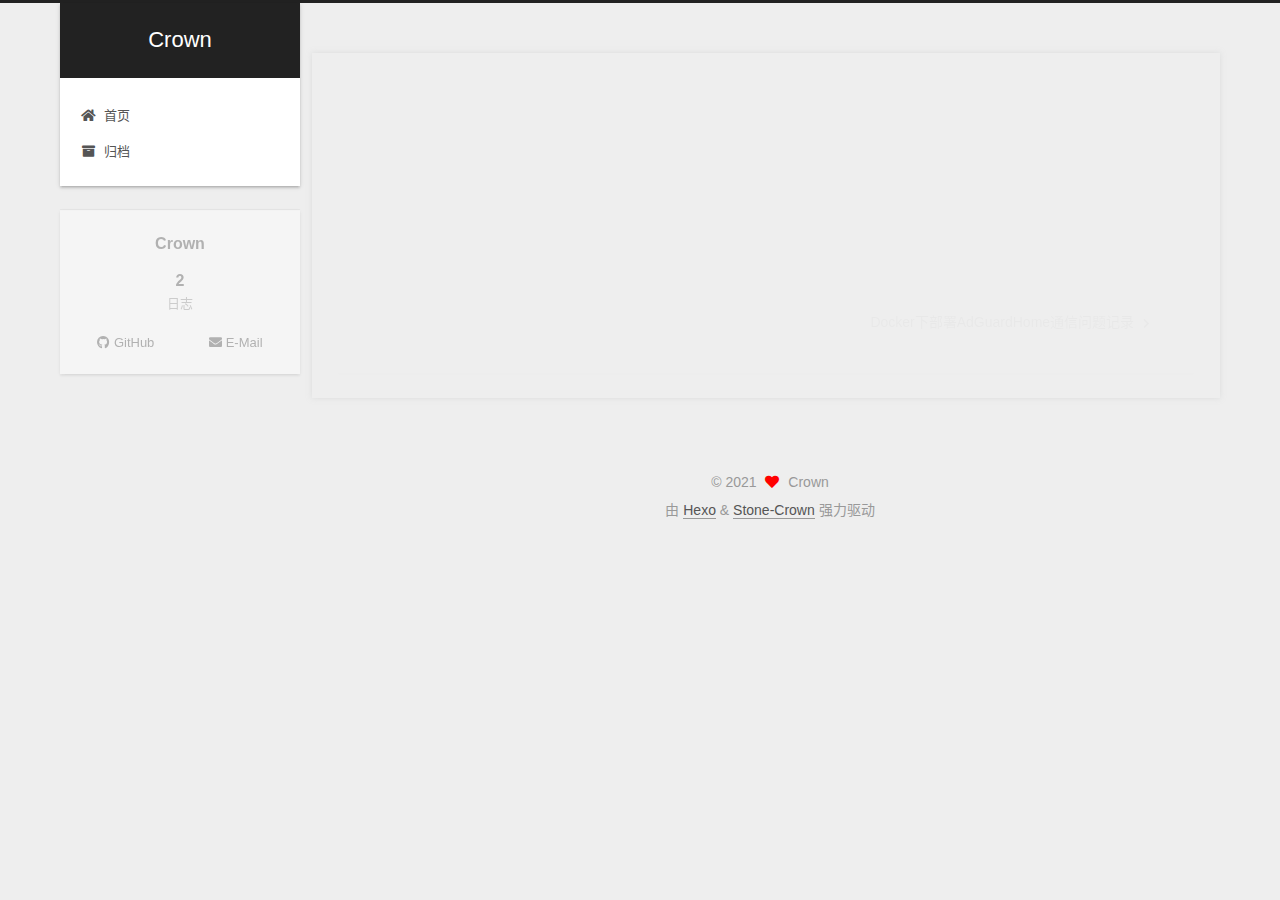
<file: 2021/11/23/hello-world/index.html>
<!DOCTYPE html>
<html lang="zh-CN">
<head>
  <meta charset="UTF-8">
<meta name="viewport" content="width=device-width, initial-scale=1, maximum-scale=2">
<meta name="theme-color" content="#222">
<meta name="generator" content="Hexo 5.4.0">
  <link rel="apple-touch-icon" sizes="180x180" href="/images/apple-touch-icon-next.png">
  <link rel="icon" type="image/png" sizes="32x32" href="/images/favicon-32x32-next.png">
  <link rel="icon" type="image/png" sizes="16x16" href="/images/favicon-16x16-next.png">
  <link rel="mask-icon" href="/images/logo.svg" color="#222">

<link rel="stylesheet" href="/css/main.css">


<link rel="stylesheet" href="/lib/font-awesome/css/all.min.css">

<script id="hexo-configurations">
    var NexT = window.NexT || {};
    var CONFIG = {"hostname":"example.com","root":"/","scheme":"Pisces","version":"7.8.0","exturl":false,"sidebar":{"position":"left","display":"post","padding":18,"offset":12,"onmobile":false},"copycode":{"enable":false,"show_result":false,"style":null},"back2top":{"enable":true,"sidebar":false,"scrollpercent":false},"bookmark":{"enable":false,"color":"#222","save":"auto"},"fancybox":false,"mediumzoom":false,"lazyload":false,"pangu":false,"comments":{"style":"tabs","active":null,"storage":true,"lazyload":false,"nav":null},"algolia":{"hits":{"per_page":10},"labels":{"input_placeholder":"Search for Posts","hits_empty":"We didn't find any results for the search: ${query}","hits_stats":"${hits} results found in ${time} ms"}},"localsearch":{"enable":false,"trigger":"auto","top_n_per_article":1,"unescape":false,"preload":false},"motion":{"enable":true,"async":false,"transition":{"post_block":"fadeIn","post_header":"slideDownIn","post_body":"slideDownIn","coll_header":"slideLeftIn","sidebar":"slideUpIn"}}};
  </script>

  <meta name="description" content="2021年的双11，blog正式启用。用于记录学习生活的点点滴滴！">
<meta property="og:type" content="article">
<meta property="og:title" content="Hello World">
<meta property="og:url" content="http://example.com/2021/11/23/hello-world/index.html">
<meta property="og:site_name" content="Crown">
<meta property="og:description" content="2021年的双11，blog正式启用。用于记录学习生活的点点滴滴！">
<meta property="og:locale" content="zh_CN">
<meta property="article:published_time" content="2021-11-23T10:36:13.111Z">
<meta property="article:modified_time" content="2021-11-23T10:36:13.111Z">
<meta property="article:author" content="Crown">
<meta name="twitter:card" content="summary">

<link rel="canonical" href="http://example.com/2021/11/23/hello-world/">


<script id="page-configurations">
  // https://hexo.io/docs/variables.html
  CONFIG.page = {
    sidebar: "",
    isHome : false,
    isPost : true,
    lang   : 'zh-CN'
  };
</script>

  <title>Hello World | Crown</title>
  






  <noscript>
  <style>
  .use-motion .brand,
  .use-motion .menu-item,
  .sidebar-inner,
  .use-motion .post-block,
  .use-motion .pagination,
  .use-motion .comments,
  .use-motion .post-header,
  .use-motion .post-body,
  .use-motion .collection-header { opacity: initial; }

  .use-motion .site-title,
  .use-motion .site-subtitle {
    opacity: initial;
    top: initial;
  }

  .use-motion .logo-line-before i { left: initial; }
  .use-motion .logo-line-after i { right: initial; }
  </style>
</noscript>

</head>

<body itemscope itemtype="http://schema.org/WebPage">
  <div class="container use-motion">
    <div class="headband"></div>

    <header class="header" itemscope itemtype="http://schema.org/WPHeader">
      <div class="header-inner"><div class="site-brand-container">
  <div class="site-nav-toggle">
    <div class="toggle" aria-label="切换导航栏">
      <span class="toggle-line toggle-line-first"></span>
      <span class="toggle-line toggle-line-middle"></span>
      <span class="toggle-line toggle-line-last"></span>
    </div>
  </div>

  <div class="site-meta">

    <a href="/" class="brand" rel="start">
      <span class="logo-line-before"><i></i></span>
      <h1 class="site-title">Crown</h1>
      <span class="logo-line-after"><i></i></span>
    </a>
  </div>

  <div class="site-nav-right">
    <div class="toggle popup-trigger">
    </div>
  </div>
</div>




<nav class="site-nav">
  <ul id="menu" class="main-menu menu">
        <li class="menu-item menu-item-home">

    <a href="/" rel="section"><i class="fa fa-home fa-fw"></i>首页</a>

  </li>
        <li class="menu-item menu-item-archives">

    <a href="/archives/" rel="section"><i class="fa fa-archive fa-fw"></i>归档</a>

  </li>
  </ul>
</nav>




</div>
    </header>

    
  <div class="back-to-top">
    <i class="fa fa-arrow-up"></i>
    <span>0%</span>
  </div>


    <main class="main">
      <div class="main-inner">
        <div class="content-wrap">
          

          <div class="content post posts-expand">
            

    
  
  
  <article itemscope itemtype="http://schema.org/Article" class="post-block" lang="zh-CN">
    <link itemprop="mainEntityOfPage" href="http://example.com/2021/11/23/hello-world/">

    <span hidden itemprop="author" itemscope itemtype="http://schema.org/Person">
      <meta itemprop="image" content="/images/avatar.gif">
      <meta itemprop="name" content="Crown">
      <meta itemprop="description" content="">
    </span>

    <span hidden itemprop="publisher" itemscope itemtype="http://schema.org/Organization">
      <meta itemprop="name" content="Crown">
    </span>
      <header class="post-header">
        <h1 class="post-title" itemprop="name headline">
          Hello World
        </h1>

        <div class="post-meta">
            <span class="post-meta-item">
              <span class="post-meta-item-icon">
                <i class="far fa-calendar"></i>
              </span>
              <span class="post-meta-item-text">发表于</span>

              <time title="创建时间：2021-11-23 18:36:13" itemprop="dateCreated datePublished" datetime="2021-11-23T18:36:13+08:00">2021-11-23</time>
            </span>

          

        </div>
      </header>

    
    
    
    <div class="post-body" itemprop="articleBody">

      
        <center>2021年的双11，blog正式启用。用于记录学习生活的点点滴滴！</center>




    </div>

    
    
    

      <footer class="post-footer">

        


        
    <div class="post-nav">
      <div class="post-nav-item"></div>
      <div class="post-nav-item">
    <a href="/2021/11/23/Docker%E4%B8%8B%E9%83%A8%E7%BD%B2AdGuardHome%E9%80%9A%E4%BF%A1%E9%97%AE%E9%A2%98%E8%AE%B0%E5%BD%95/" rel="next" title="Docker下部署AdGuardHome通信问题记录">
      Docker下部署AdGuardHome通信问题记录 <i class="fa fa-chevron-right"></i>
    </a></div>
    </div>
      </footer>
    
  </article>
  
  
  



          </div>
          

<script>
  window.addEventListener('tabs:register', () => {
    let { activeClass } = CONFIG.comments;
    if (CONFIG.comments.storage) {
      activeClass = localStorage.getItem('comments_active') || activeClass;
    }
    if (activeClass) {
      let activeTab = document.querySelector(`a[href="#comment-${activeClass}"]`);
      if (activeTab) {
        activeTab.click();
      }
    }
  });
  if (CONFIG.comments.storage) {
    window.addEventListener('tabs:click', event => {
      if (!event.target.matches('.tabs-comment .tab-content .tab-pane')) return;
      let commentClass = event.target.classList[1];
      localStorage.setItem('comments_active', commentClass);
    });
  }
</script>

        </div>
          
  
  <div class="toggle sidebar-toggle">
    <span class="toggle-line toggle-line-first"></span>
    <span class="toggle-line toggle-line-middle"></span>
    <span class="toggle-line toggle-line-last"></span>
  </div>

  <aside class="sidebar">
    <div class="sidebar-inner">

      <ul class="sidebar-nav motion-element">
        <li class="sidebar-nav-toc">
          文章目录
        </li>
        <li class="sidebar-nav-overview">
          站点概览
        </li>
      </ul>

      <!--noindex-->
      <div class="post-toc-wrap sidebar-panel">
      </div>
      <!--/noindex-->

      <div class="site-overview-wrap sidebar-panel">
        <div class="site-author motion-element" itemprop="author" itemscope itemtype="http://schema.org/Person">
  <p class="site-author-name" itemprop="name">Crown</p>
  <div class="site-description" itemprop="description"></div>
</div>
<div class="site-state-wrap motion-element">
  <nav class="site-state">
      <div class="site-state-item site-state-posts">
          <a href="/archives/">
        
          <span class="site-state-item-count">2</span>
          <span class="site-state-item-name">日志</span>
        </a>
      </div>
  </nav>
</div>
  <div class="links-of-author motion-element">
      <span class="links-of-author-item">
        <a href="https://github.com/Stone-Crown" title="GitHub → https:&#x2F;&#x2F;github.com&#x2F;Stone-Crown" rel="noopener" target="_blank"><i class="fab fa-github fa-fw"></i>GitHub</a>
      </span>
      <span class="links-of-author-item">
        <a href="mailto:nalanqinwang@gmail.com" title="E-Mail → mailto:nalanqinwang@gmail.com" rel="noopener" target="_blank"><i class="fa fa-envelope fa-fw"></i>E-Mail</a>
      </span>
  </div>



      </div>

    </div>
  </aside>
  <div id="sidebar-dimmer"></div>


      </div>
    </main>

    <footer class="footer">
      <div class="footer-inner">
        

        

<div class="copyright">
  
  &copy; 
  <span itemprop="copyrightYear">2021</span>
  <span class="with-love">
    <i class="fa fa-heart"></i>
  </span>
  <span class="author" itemprop="copyrightHolder">Crown</span>
</div>
  <div class="powered-by">由 <a href="https://hexo.io/" class="theme-link" rel="noopener" target="_blank">Hexo</a> & <a href="https://github.com/Stone-Crown" class="theme-link" rel="noopener" target="_blank">Stone-Crown</a> 强力驱动
  </div>

        








      </div>
    </footer>
  </div>

  
  <script src="/lib/anime.min.js"></script>
  <script src="/lib/velocity/velocity.min.js"></script>
  <script src="/lib/velocity/velocity.ui.min.js"></script>

<script src="/js/utils.js"></script>

<script src="/js/motion.js"></script>


<script src="/js/schemes/pisces.js"></script>


<script src="/js/next-boot.js"></script>




  















  

  

</body>
</html>
</file>
<file: css/main.css>
:root {
  --body-bg-color: #eee;
  --content-bg-color: #fff;
  --card-bg-color: #f5f5f5;
  --text-color: #555;
  --blockquote-color: #666;
  --link-color: #555;
  --link-hover-color: #222;
  --brand-color: #fff;
  --brand-hover-color: #fff;
  --table-row-odd-bg-color: #f9f9f9;
  --table-row-hover-bg-color: #f5f5f5;
  --menu-item-bg-color: #f5f5f5;
  --btn-default-bg: #fff;
  --btn-default-color: #555;
  --btn-default-border-color: #555;
  --btn-default-hover-bg: #222;
  --btn-default-hover-color: #fff;
  --btn-default-hover-border-color: #222;
}
html {
  line-height: 1.15; /* 1 */
  -webkit-text-size-adjust: 100%; /* 2 */
}
body {
  margin: 0;
}
main {
  display: block;
}
h1 {
  font-size: 2em;
  margin: 0.67em 0;
}
hr {
  box-sizing: content-box; /* 1 */
  height: 0; /* 1 */
  overflow: visible; /* 2 */
}
pre {
  font-family: monospace, monospace; /* 1 */
  font-size: 1em; /* 2 */
}
a {
  background: transparent;
}
abbr[title] {
  border-bottom: none; /* 1 */
  text-decoration: underline; /* 2 */
  text-decoration: underline dotted; /* 2 */
}
b,
strong {
  font-weight: bolder;
}
code,
kbd,
samp {
  font-family: monospace, monospace; /* 1 */
  font-size: 1em; /* 2 */
}
small {
  font-size: 80%;
}
sub,
sup {
  font-size: 75%;
  line-height: 0;
  position: relative;
  vertical-align: baseline;
}
sub {
  bottom: -0.25em;
}
sup {
  top: -0.5em;
}
img {
  border-style: none;
}
button,
input,
optgroup,
select,
textarea {
  font-family: inherit; /* 1 */
  font-size: 100%; /* 1 */
  line-height: 1.15; /* 1 */
  margin: 0; /* 2 */
}
button,
input {
/* 1 */
  overflow: visible;
}
button,
select {
/* 1 */
  text-transform: none;
}
button,
[type='button'],
[type='reset'],
[type='submit'] {
  -webkit-appearance: button;
}
button::-moz-focus-inner,
[type='button']::-moz-focus-inner,
[type='reset']::-moz-focus-inner,
[type='submit']::-moz-focus-inner {
  border-style: none;
  padding: 0;
}
button:-moz-focusring,
[type='button']:-moz-focusring,
[type='reset']:-moz-focusring,
[type='submit']:-moz-focusring {
  outline: 1px dotted ButtonText;
}
fieldset {
  padding: 0.35em 0.75em 0.625em;
}
legend {
  box-sizing: border-box; /* 1 */
  color: inherit; /* 2 */
  display: table; /* 1 */
  max-width: 100%; /* 1 */
  padding: 0; /* 3 */
  white-space: normal; /* 1 */
}
progress {
  vertical-align: baseline;
}
textarea {
  overflow: auto;
}
[type='checkbox'],
[type='radio'] {
  box-sizing: border-box; /* 1 */
  padding: 0; /* 2 */
}
[type='number']::-webkit-inner-spin-button,
[type='number']::-webkit-outer-spin-button {
  height: auto;
}
[type='search'] {
  outline-offset: -2px; /* 2 */
  -webkit-appearance: textfield; /* 1 */
}
[type='search']::-webkit-search-decoration {
  -webkit-appearance: none;
}
::-webkit-file-upload-button {
  font: inherit; /* 2 */
  -webkit-appearance: button; /* 1 */
}
details {
  display: block;
}
summary {
  display: list-item;
}
template {
  display: none;
}
[hidden] {
  display: none;
}
::selection {
  background: #262a30;
  color: #eee;
}
html,
body {
  height: 100%;
}
body {
  background: var(--body-bg-color);
  color: var(--text-color);
  font-family: 'Lato', "PingFang SC", "Microsoft YaHei", sans-serif;
  font-size: 1em;
  line-height: 2;
}
@media (max-width: 991px) {
  body {
    padding-left: 0 !important;
    padding-right: 0 !important;
  }
}
h1,
h2,
h3,
h4,
h5,
h6 {
  font-family: 'Lato', "PingFang SC", "Microsoft YaHei", sans-serif;
  font-weight: bold;
  line-height: 1.5;
  margin: 20px 0 15px;
}
h1 {
  font-size: 1.5em;
}
h2 {
  font-size: 1.375em;
}
h3 {
  font-size: 1.25em;
}
h4 {
  font-size: 1.125em;
}
h5 {
  font-size: 1em;
}
h6 {
  font-size: 0.875em;
}
p {
  margin: 0 0 20px 0;
}
a,
span.exturl {
  border-bottom: 1px solid #999;
  color: var(--link-color);
  outline: 0;
  text-decoration: none;
  overflow-wrap: break-word;
  word-wrap: break-word;
  cursor: pointer;
}
a:hover,
span.exturl:hover {
  border-bottom-color: var(--link-hover-color);
  color: var(--link-hover-color);
}
iframe,
img,
video {
  display: block;
  margin-left: auto;
  margin-right: auto;
  max-width: 100%;
}
hr {
  background-image: repeating-linear-gradient(-45deg, #ddd, #ddd 4px, transparent 4px, transparent 8px);
  border: 0;
  height: 3px;
  margin: 40px 0;
}
blockquote {
  border-left: 4px solid #ddd;
  color: var(--blockquote-color);
  margin: 0;
  padding: 0 15px;
}
blockquote cite::before {
  content: '-';
  padding: 0 5px;
}
dt {
  font-weight: bold;
}
dd {
  margin: 0;
  padding: 0;
}
kbd {
  background-color: #f5f5f5;
  background-image: linear-gradient(#eee, #fff, #eee);
  border: 1px solid #ccc;
  border-radius: 0.2em;
  box-shadow: 0.1em 0.1em 0.2em rgba(0,0,0,0.1);
  color: #555;
  font-family: inherit;
  padding: 0.1em 0.3em;
  white-space: nowrap;
}
.table-container {
  overflow: auto;
}
table {
  border-collapse: collapse;
  border-spacing: 0;
  font-size: 0.875em;
  margin: 0 0 20px 0;
  width: 100%;
}
tbody tr:nth-of-type(odd) {
  background: var(--table-row-odd-bg-color);
}
tbody tr:hover {
  background: var(--table-row-hover-bg-color);
}
caption,
th,
td {
  font-weight: normal;
  padding: 8px;
  vertical-align: middle;
}
th,
td {
  border: 1px solid #ddd;
  border-bottom: 3px solid #ddd;
}
th {
  font-weight: 700;
  padding-bottom: 10px;
}
td {
  border-bottom-width: 1px;
}
.btn {
  background: var(--btn-default-bg);
  border: 2px solid var(--btn-default-border-color);
  border-radius: 2px;
  color: var(--btn-default-color);
  display: inline-block;
  font-size: 0.875em;
  line-height: 2;
  padding: 0 20px;
  text-decoration: none;
  transition-property: background-color;
  transition-delay: 0s;
  transition-duration: 0.2s;
  transition-timing-function: ease-in-out;
}
.btn:hover {
  background: var(--btn-default-hover-bg);
  border-color: var(--btn-default-hover-border-color);
  color: var(--btn-default-hover-color);
}
.btn + .btn {
  margin: 0 0 8px 8px;
}
.btn .fa-fw {
  text-align: left;
  width: 1.285714285714286em;
}
.toggle {
  line-height: 0;
}
.toggle .toggle-line {
  background: #fff;
  display: inline-block;
  height: 2px;
  left: 0;
  position: relative;
  top: 0;
  transition: all 0.4s;
  vertical-align: top;
  width: 100%;
}
.toggle .toggle-line:not(:first-child) {
  margin-top: 3px;
}
.toggle.toggle-arrow .toggle-line-first {
  left: 50%;
  top: 2px;
  transform: rotate(45deg);
  width: 50%;
}
.toggle.toggle-arrow .toggle-line-middle {
  left: 2px;
  width: 90%;
}
.toggle.toggle-arrow .toggle-line-last {
  left: 50%;
  top: -2px;
  transform: rotate(-45deg);
  width: 50%;
}
.toggle.toggle-close .toggle-line-first {
  transform: rotate(-45deg);
  top: 5px;
}
.toggle.toggle-close .toggle-line-middle {
  opacity: 0;
}
.toggle.toggle-close .toggle-line-last {
  transform: rotate(45deg);
  top: -5px;
}
.highlight-container {
  position: relative;
}
.highlight-container:hover .copy-btn,
.highlight-container .copy-btn:focus {
  opacity: 1;
}
.copy-btn {
  color: #333;
  cursor: pointer;
  line-height: 1.6;
  opacity: 0;
  padding: 2px 6px;
  position: absolute;
  transition-delay: 0s;
  transition-duration: 0.2s;
  transition-timing-function: ease-in-out;
  background-color: #eee;
  background-image: linear-gradient(#fcfcfc, #eee);
  border: 1px solid #d5d5d5;
  border-radius: 3px;
  font-size: 0.8125em;
  right: 4px;
  top: 8px;
}
.highlight,
pre {
  background: #f7f7f7;
  color: #4d4d4c;
  line-height: 1.6;
  margin: 0 auto 20px;
}
pre,
code {
  font-family: consolas, Menlo, monospace, "PingFang SC", "Microsoft YaHei";
}
code {
  background: #eee;
  border-radius: 3px;
  color: #555;
  padding: 2px 4px;
  overflow-wrap: break-word;
  word-wrap: break-word;
}
.highlight *::selection {
  background: #d6d6d6;
}
.highlight pre {
  border: 0;
  margin: 0;
  padding: 10px 0;
}
.highlight table {
  border: 0;
  margin: 0;
  width: auto;
}
.highlight td {
  border: 0;
  padding: 0;
}
.highlight figcaption {
  background: #eff2f3;
  color: #4d4d4c;
  display: flex;
  font-size: 0.875em;
  justify-content: space-between;
  line-height: 1.2;
  padding: 0.5em;
}
.highlight figcaption a {
  color: #4d4d4c;
}
.highlight figcaption a:hover {
  border-bottom-color: #4d4d4c;
}
.highlight .gutter {
  -moz-user-select: none;
  -ms-user-select: none;
  -webkit-user-select: none;
  user-select: none;
}
.highlight .gutter pre {
  background: #eff2f3;
  color: #869194;
  padding-left: 10px;
  padding-right: 10px;
  text-align: right;
}
.highlight .code pre {
  background: #f7f7f7;
  padding-left: 10px;
  width: 100%;
}
.gist table {
  width: auto;
}
.gist table td {
  border: 0;
}
pre {
  overflow: auto;
  padding: 10px;
}
pre code {
  background: none;
  color: #4d4d4c;
  font-size: 0.875em;
  padding: 0;
  text-shadow: none;
}
pre .deletion {
  background: #fdd;
}
pre .addition {
  background: #dfd;
}
pre .meta {
  color: #eab700;
  -moz-user-select: none;
  -ms-user-select: none;
  -webkit-user-select: none;
  user-select: none;
}
pre .comment {
  color: #8e908c;
}
pre .variable,
pre .attribute,
pre .tag,
pre .name,
pre .regexp,
pre .ruby .constant,
pre .xml .tag .title,
pre .xml .pi,
pre .xml .doctype,
pre .html .doctype,
pre .css .id,
pre .css .class,
pre .css .pseudo {
  color: #c82829;
}
pre .number,
pre .preprocessor,
pre .built_in,
pre .builtin-name,
pre .literal,
pre .params,
pre .constant,
pre .command {
  color: #f5871f;
}
pre .ruby .class .title,
pre .css .rules .attribute,
pre .string,
pre .symbol,
pre .value,
pre .inheritance,
pre .header,
pre .ruby .symbol,
pre .xml .cdata,
pre .special,
pre .formula {
  color: #718c00;
}
pre .title,
pre .css .hexcolor {
  color: #3e999f;
}
pre .function,
pre .python .decorator,
pre .python .title,
pre .ruby .function .title,
pre .ruby .title .keyword,
pre .perl .sub,
pre .javascript .title,
pre .coffeescript .title {
  color: #4271ae;
}
pre .keyword,
pre .javascript .function {
  color: #8959a8;
}
.blockquote-center {
  border-left: none;
  margin: 40px 0;
  padding: 0;
  position: relative;
  text-align: center;
}
.blockquote-center .fa {
  display: block;
  opacity: 0.6;
  position: absolute;
  width: 100%;
}
.blockquote-center .fa-quote-left {
  border-top: 1px solid #ccc;
  text-align: left;
  top: -20px;
}
.blockquote-center .fa-quote-right {
  border-bottom: 1px solid #ccc;
  text-align: right;
  bottom: -20px;
}
.blockquote-center p,
.blockquote-center div {
  text-align: center;
}
.post-body .group-picture img {
  margin: 0 auto;
  padding: 0 3px;
}
.group-picture-row {
  margin-bottom: 6px;
  overflow: hidden;
}
.group-picture-column {
  float: left;
  margin-bottom: 10px;
}
.post-body .label {
  color: #555;
  display: inline;
  padding: 0 2px;
}
.post-body .label.default {
  background: #f0f0f0;
}
.post-body .label.primary {
  background: #efe6f7;
}
.post-body .label.info {
  background: #e5f2f8;
}
.post-body .label.success {
  background: #e7f4e9;
}
.post-body .label.warning {
  background: #fcf6e1;
}
.post-body .label.danger {
  background: #fae8eb;
}
.post-body .tabs {
  margin-bottom: 20px;
}
.post-body .tabs,
.tabs-comment {
  display: block;
  padding-top: 10px;
  position: relative;
}
.post-body .tabs ul.nav-tabs,
.tabs-comment ul.nav-tabs {
  display: flex;
  flex-wrap: wrap;
  margin: 0;
  margin-bottom: -1px;
  padding: 0;
}
@media (max-width: 413px) {
  .post-body .tabs ul.nav-tabs,
  .tabs-comment ul.nav-tabs {
    display: block;
    margin-bottom: 5px;
  }
}
.post-body .tabs ul.nav-tabs li.tab,
.tabs-comment ul.nav-tabs li.tab {
  border-bottom: 1px solid #ddd;
  border-left: 1px solid transparent;
  border-right: 1px solid transparent;
  border-top: 3px solid transparent;
  flex-grow: 1;
  list-style-type: none;
  border-radius: 0 0 0 0;
}
@media (max-width: 413px) {
  .post-body .tabs ul.nav-tabs li.tab,
  .tabs-comment ul.nav-tabs li.tab {
    border-bottom: 1px solid transparent;
    border-left: 3px solid transparent;
    border-right: 1px solid transparent;
    border-top: 1px solid transparent;
  }
}
@media (max-width: 413px) {
  .post-body .tabs ul.nav-tabs li.tab,
  .tabs-comment ul.nav-tabs li.tab {
    border-radius: 0;
  }
}
.post-body .tabs ul.nav-tabs li.tab a,
.tabs-comment ul.nav-tabs li.tab a {
  border-bottom: initial;
  display: block;
  line-height: 1.8;
  outline: 0;
  padding: 0.25em 0.75em;
  text-align: center;
  transition-delay: 0s;
  transition-duration: 0.2s;
  transition-timing-function: ease-out;
}
.post-body .tabs ul.nav-tabs li.tab a i,
.tabs-comment ul.nav-tabs li.tab a i {
  width: 1.285714285714286em;
}
.post-body .tabs ul.nav-tabs li.tab.active,
.tabs-comment ul.nav-tabs li.tab.active {
  border-bottom: 1px solid transparent;
  border-left: 1px solid #ddd;
  border-right: 1px solid #ddd;
  border-top: 3px solid #fc6423;
}
@media (max-width: 413px) {
  .post-body .tabs ul.nav-tabs li.tab.active,
  .tabs-comment ul.nav-tabs li.tab.active {
    border-bottom: 1px solid #ddd;
    border-left: 3px solid #fc6423;
    border-right: 1px solid #ddd;
    border-top: 1px solid #ddd;
  }
}
.post-body .tabs ul.nav-tabs li.tab.active a,
.tabs-comment ul.nav-tabs li.tab.active a {
  color: var(--link-color);
  cursor: default;
}
.post-body .tabs .tab-content .tab-pane,
.tabs-comment .tab-content .tab-pane {
  border: 1px solid #ddd;
  border-top: 0;
  padding: 20px 20px 0 20px;
  border-radius: 0;
}
.post-body .tabs .tab-content .tab-pane:not(.active),
.tabs-comment .tab-content .tab-pane:not(.active) {
  display: none;
}
.post-body .tabs .tab-content .tab-pane.active,
.tabs-comment .tab-content .tab-pane.active {
  display: block;
}
.post-body .tabs .tab-content .tab-pane.active:nth-of-type(1),
.tabs-comment .tab-content .tab-pane.active:nth-of-type(1) {
  border-radius: 0 0 0 0;
}
@media (max-width: 413px) {
  .post-body .tabs .tab-content .tab-pane.active:nth-of-type(1),
  .tabs-comment .tab-content .tab-pane.active:nth-of-type(1) {
    border-radius: 0;
  }
}
.post-body .note {
  border-radius: 3px;
  margin-bottom: 20px;
  padding: 1em;
  position: relative;
  border: 1px solid #eee;
  border-left-width: 5px;
}
.post-body .note h2,
.post-body .note h3,
.post-body .note h4,
.post-body .note h5,
.post-body .note h6 {
  margin-top: 0;
  border-bottom: initial;
  margin-bottom: 0;
  padding-top: 0;
}
.post-body .note p:first-child,
.post-body .note ul:first-child,
.post-body .note ol:first-child,
.post-body .note table:first-child,
.post-body .note pre:first-child,
.post-body .note blockquote:first-child,
.post-body .note img:first-child {
  margin-top: 0;
}
.post-body .note p:last-child,
.post-body .note ul:last-child,
.post-body .note ol:last-child,
.post-body .note table:last-child,
.post-body .note pre:last-child,
.post-body .note blockquote:last-child,
.post-body .note img:last-child {
  margin-bottom: 0;
}
.post-body .note.default {
  border-left-color: #777;
}
.post-body .note.default h2,
.post-body .note.default h3,
.post-body .note.default h4,
.post-body .note.default h5,
.post-body .note.default h6 {
  color: #777;
}
.post-body .note.primary {
  border-left-color: #6f42c1;
}
.post-body .note.primary h2,
.post-body .note.primary h3,
.post-body .note.primary h4,
.post-body .note.primary h5,
.post-body .note.primary h6 {
  color: #6f42c1;
}
.post-body .note.info {
  border-left-color: #428bca;
}
.post-body .note.info h2,
.post-body .note.info h3,
.post-body .note.info h4,
.post-body .note.info h5,
.post-body .note.info h6 {
  color: #428bca;
}
.post-body .note.success {
  border-left-color: #5cb85c;
}
.post-body .note.success h2,
.post-body .note.success h3,
.post-body .note.success h4,
.post-body .note.success h5,
.post-body .note.success h6 {
  color: #5cb85c;
}
.post-body .note.warning {
  border-left-color: #f0ad4e;
}
.post-body .note.warning h2,
.post-body .note.warning h3,
.post-body .note.warning h4,
.post-body .note.warning h5,
.post-body .note.warning h6 {
  color: #f0ad4e;
}
.post-body .note.danger {
  border-left-color: #d9534f;
}
.post-body .note.danger h2,
.post-body .note.danger h3,
.post-body .note.danger h4,
.post-body .note.danger h5,
.post-body .note.danger h6 {
  color: #d9534f;
}
.pagination .prev,
.pagination .next,
.pagination .page-number,
.pagination .space {
  display: inline-block;
  margin: 0 10px;
  padding: 0 11px;
  position: relative;
  top: -1px;
}
@media (max-width: 767px) {
  .pagination .prev,
  .pagination .next,
  .pagination .page-number,
  .pagination .space {
    margin: 0 5px;
  }
}
.pagination {
  border-top: 1px solid #eee;
  margin: 120px 0 0;
  text-align: center;
}
.pagination .prev,
.pagination .next,
.pagination .page-number {
  border-bottom: 0;
  border-top: 1px solid #eee;
  transition-property: border-color;
  transition-delay: 0s;
  transition-duration: 0.2s;
  transition-timing-function: ease-in-out;
}
.pagination .prev:hover,
.pagination .next:hover,
.pagination .page-number:hover {
  border-top-color: #222;
}
.pagination .space {
  margin: 0;
  padding: 0;
}
.pagination .prev {
  margin-left: 0;
}
.pagination .next {
  margin-right: 0;
}
.pagination .page-number.current {
  background: #ccc;
  border-top-color: #ccc;
  color: #fff;
}
@media (max-width: 767px) {
  .pagination {
    border-top: none;
  }
  .pagination .prev,
  .pagination .next,
  .pagination .page-number {
    border-bottom: 1px solid #eee;
    border-top: 0;
    margin-bottom: 10px;
    padding: 0 10px;
  }
  .pagination .prev:hover,
  .pagination .next:hover,
  .pagination .page-number:hover {
    border-bottom-color: #222;
  }
}
.comments {
  margin-top: 60px;
  overflow: hidden;
}
.comment-button-group {
  display: flex;
  flex-wrap: wrap-reverse;
  justify-content: center;
  margin: 1em 0;
}
.comment-button-group .comment-button {
  margin: 0.1em 0.2em;
}
.comment-button-group .comment-button.active {
  background: var(--btn-default-hover-bg);
  border-color: var(--btn-default-hover-border-color);
  color: var(--btn-default-hover-color);
}
.comment-position {
  display: none;
}
.comment-position.active {
  display: block;
}
.tabs-comment {
  background: var(--content-bg-color);
  margin-top: 4em;
  padding-top: 0;
}
.tabs-comment .comments {
  border: 0;
  box-shadow: none;
  margin-top: 0;
  padding-top: 0;
}
.container {
  min-height: 100%;
  position: relative;
}
.main-inner {
  margin: 0 auto;
  width: calc(100% - 20px);
}
@media (min-width: 1200px) {
  .main-inner {
    width: 1160px;
  }
}
@media (min-width: 1600px) {
  .main-inner {
    width: 73%;
  }
}
@media (max-width: 767px) {
  .content-wrap {
    padding: 0 20px;
  }
}
.header {
  background: transparent;
}
.header-inner {
  margin: 0 auto;
  width: calc(100% - 20px);
}
@media (min-width: 1200px) {
  .header-inner {
    width: 1160px;
  }
}
@media (min-width: 1600px) {
  .header-inner {
    width: 73%;
  }
}
.site-brand-container {
  display: flex;
  flex-shrink: 0;
  padding: 0 10px;
}
.headband {
  background: #222;
  height: 3px;
}
.site-meta {
  flex-grow: 1;
  text-align: center;
}
@media (max-width: 767px) {
  .site-meta {
    text-align: center;
  }
}
.brand {
  border-bottom: none;
  color: var(--brand-color);
  display: inline-block;
  line-height: 1.375em;
  padding: 0 40px;
  position: relative;
}
.brand:hover {
  color: var(--brand-hover-color);
}
.site-title {
  font-family: 'Lato', "PingFang SC", "Microsoft YaHei", sans-serif;
  font-size: 1.375em;
  font-weight: normal;
  margin: 0;
}
.site-subtitle {
  color: #ddd;
  font-size: 0.8125em;
  margin: 10px 0;
}
.use-motion .brand {
  opacity: 0;
}
.use-motion .site-title,
.use-motion .site-subtitle,
.use-motion .custom-logo-image {
  opacity: 0;
  position: relative;
  top: -10px;
}
.site-nav-toggle,
.site-nav-right {
  display: none;
}
@media (max-width: 767px) {
  .site-nav-toggle,
  .site-nav-right {
    display: flex;
    flex-direction: column;
    justify-content: center;
  }
}
.site-nav-toggle .toggle,
.site-nav-right .toggle {
  color: var(--text-color);
  padding: 10px;
  width: 22px;
}
.site-nav-toggle .toggle .toggle-line,
.site-nav-right .toggle .toggle-line {
  background: var(--text-color);
  border-radius: 1px;
}
.site-nav {
  display: block;
}
@media (max-width: 767px) {
  .site-nav {
    clear: both;
    display: none;
  }
}
.site-nav.site-nav-on {
  display: block;
}
.menu {
  margin-top: 20px;
  padding-left: 0;
  text-align: center;
}
.menu-item {
  display: inline-block;
  list-style: none;
  margin: 0 10px;
}
@media (max-width: 767px) {
  .menu-item {
    display: block;
    margin-top: 10px;
  }
  .menu-item.menu-item-search {
    display: none;
  }
}
.menu-item a,
.menu-item span.exturl {
  border-bottom: 0;
  display: block;
  font-size: 0.8125em;
  transition-property: border-color;
  transition-delay: 0s;
  transition-duration: 0.2s;
  transition-timing-function: ease-in-out;
}
@media (hover: none) {
  .menu-item a:hover,
  .menu-item span.exturl:hover {
    border-bottom-color: transparent !important;
  }
}
.menu-item .fa,
.menu-item .fab,
.menu-item .far,
.menu-item .fas {
  margin-right: 8px;
}
.menu-item .badge {
  display: inline-block;
  font-weight: bold;
  line-height: 1;
  margin-left: 0.35em;
  margin-top: 0.35em;
  text-align: center;
  white-space: nowrap;
}
@media (max-width: 767px) {
  .menu-item .badge {
    float: right;
    margin-left: 0;
  }
}
.menu-item-active a,
.menu .menu-item a:hover,
.menu .menu-item span.exturl:hover {
  background: var(--menu-item-bg-color);
}
.use-motion .menu-item {
  opacity: 0;
}
.sidebar {
  background: #222;
  bottom: 0;
  box-shadow: inset 0 2px 6px #000;
  position: fixed;
  top: 0;
}
@media (max-width: 991px) {
  .sidebar {
    display: none;
  }
}
.sidebar-inner {
  color: #999;
  padding: 18px 10px;
  text-align: center;
}
.cc-license {
  margin-top: 10px;
  text-align: center;
}
.cc-license .cc-opacity {
  border-bottom: none;
  opacity: 0.7;
}
.cc-license .cc-opacity:hover {
  opacity: 0.9;
}
.cc-license img {
  display: inline-block;
}
.site-author-image {
  border: 1px solid #eee;
  display: block;
  margin: 0 auto;
  max-width: 120px;
  padding: 2px;
}
.site-author-name {
  color: var(--text-color);
  font-weight: 600;
  margin: 0;
  text-align: center;
}
.site-description {
  color: #999;
  font-size: 0.8125em;
  margin-top: 0;
  text-align: center;
}
.links-of-author {
  margin-top: 15px;
}
.links-of-author a,
.links-of-author span.exturl {
  border-bottom-color: #555;
  display: inline-block;
  font-size: 0.8125em;
  margin-bottom: 10px;
  margin-right: 10px;
  vertical-align: middle;
}
.links-of-author a::before,
.links-of-author span.exturl::before {
  background: #36ffb1;
  border-radius: 50%;
  content: ' ';
  display: inline-block;
  height: 4px;
  margin-right: 3px;
  vertical-align: middle;
  width: 4px;
}
.sidebar-button {
  margin-top: 15px;
}
.sidebar-button a {
  border: 1px solid #fc6423;
  border-radius: 4px;
  color: #fc6423;
  display: inline-block;
  padding: 0 15px;
}
.sidebar-button a .fa,
.sidebar-button a .fab,
.sidebar-button a .far,
.sidebar-button a .fas {
  margin-right: 5px;
}
.sidebar-button a:hover {
  background: #fc6423;
  border: 1px solid #fc6423;
  color: #fff;
}
.sidebar-button a:hover .fa,
.sidebar-button a:hover .fab,
.sidebar-button a:hover .far,
.sidebar-button a:hover .fas {
  color: #fff;
}
.links-of-blogroll {
  font-size: 0.8125em;
  margin-top: 10px;
}
.links-of-blogroll-title {
  font-size: 0.875em;
  font-weight: 600;
  margin-top: 0;
}
.links-of-blogroll-list {
  list-style: none;
  margin: 0;
  padding: 0;
}
#sidebar-dimmer {
  display: none;
}
@media (max-width: 767px) {
  #sidebar-dimmer {
    background: #000;
    display: block;
    height: 100%;
    left: 100%;
    opacity: 0;
    position: fixed;
    top: 0;
    width: 100%;
    z-index: 1100;
  }
  .sidebar-active + #sidebar-dimmer {
    opacity: 0.7;
    transform: translateX(-100%);
    transition: opacity 0.5s;
  }
}
.sidebar-nav {
  margin: 0;
  padding-bottom: 20px;
  padding-left: 0;
}
.sidebar-nav li {
  border-bottom: 1px solid transparent;
  color: var(--text-color);
  cursor: pointer;
  display: inline-block;
  font-size: 0.875em;
}
.sidebar-nav li.sidebar-nav-overview {
  margin-left: 10px;
}
.sidebar-nav li:hover {
  color: #fc6423;
}
.sidebar-nav .sidebar-nav-active {
  border-bottom-color: #fc6423;
  color: #fc6423;
}
.sidebar-nav .sidebar-nav-active:hover {
  color: #fc6423;
}
.sidebar-panel {
  display: none;
  overflow-x: hidden;
  overflow-y: auto;
}
.sidebar-panel-active {
  display: block;
}
.sidebar-toggle {
  background: #222;
  bottom: 45px;
  cursor: pointer;
  height: 14px;
  left: 30px;
  padding: 5px;
  position: fixed;
  width: 14px;
  z-index: 1300;
}
@media (max-width: 991px) {
  .sidebar-toggle {
    left: 20px;
    opacity: 0.8;
    display: none;
  }
}
.sidebar-toggle:hover .toggle-line {
  background: #fc6423;
}
.post-toc {
  font-size: 0.875em;
}
.post-toc ol {
  list-style: none;
  margin: 0;
  padding: 0 2px 5px 10px;
  text-align: left;
}
.post-toc ol > ol {
  padding-left: 0;
}
.post-toc ol a {
  transition-property: all;
  transition-delay: 0s;
  transition-duration: 0.2s;
  transition-timing-function: ease-in-out;
}
.post-toc .nav-item {
  line-height: 1.8;
  overflow: hidden;
  text-overflow: ellipsis;
  white-space: nowrap;
}
.post-toc .nav .nav-child {
  display: none;
}
.post-toc .nav .active > .nav-child {
  display: block;
}
.post-toc .nav .active-current > .nav-child {
  display: block;
}
.post-toc .nav .active-current > .nav-child > .nav-item {
  display: block;
}
.post-toc .nav .active > a {
  border-bottom-color: #fc6423;
  color: #fc6423;
}
.post-toc .nav .active-current > a {
  color: #fc6423;
}
.post-toc .nav .active-current > a:hover {
  color: #fc6423;
}
.site-state {
  display: flex;
  justify-content: center;
  line-height: 1.4;
  margin-top: 10px;
  overflow: hidden;
  text-align: center;
  white-space: nowrap;
}
.site-state-item {
  padding: 0 15px;
}
.site-state-item:not(:first-child) {
  border-left: 1px solid #eee;
}
.site-state-item a {
  border-bottom: none;
}
.site-state-item-count {
  display: block;
  font-size: 1em;
  font-weight: 600;
  text-align: center;
}
.site-state-item-name {
  color: #999;
  font-size: 0.8125em;
}
.footer {
  color: #999;
  font-size: 0.875em;
  padding: 20px 0;
}
.footer.footer-fixed {
  bottom: 0;
  left: 0;
  position: absolute;
  right: 0;
}
.footer-inner {
  box-sizing: border-box;
  margin: 0 auto;
  text-align: center;
  width: calc(100% - 20px);
}
@media (min-width: 1200px) {
  .footer-inner {
    width: 1160px;
  }
}
@media (min-width: 1600px) {
  .footer-inner {
    width: 73%;
  }
}
.languages {
  display: inline-block;
  font-size: 1.125em;
  position: relative;
}
.languages .lang-select-label span {
  margin: 0 0.5em;
}
.languages .lang-select {
  height: 100%;
  left: 0;
  opacity: 0;
  position: absolute;
  top: 0;
  width: 100%;
}
.with-love {
  color: #ff0000;
  display: inline-block;
  margin: 0 5px;
  animation: iconAnimate 1.33s ease-in-out infinite;
}
.powered-by,
.theme-info {
  display: inline-block;
}
@-moz-keyframes iconAnimate {
  0%, 100% {
    transform: scale(1);
  }
  10%, 30% {
    transform: scale(0.9);
  }
  20%, 40%, 60%, 80% {
    transform: scale(1.1);
  }
  50%, 70% {
    transform: scale(1.1);
  }
}
@-webkit-keyframes iconAnimate {
  0%, 100% {
    transform: scale(1);
  }
  10%, 30% {
    transform: scale(0.9);
  }
  20%, 40%, 60%, 80% {
    transform: scale(1.1);
  }
  50%, 70% {
    transform: scale(1.1);
  }
}
@-o-keyframes iconAnimate {
  0%, 100% {
    transform: scale(1);
  }
  10%, 30% {
    transform: scale(0.9);
  }
  20%, 40%, 60%, 80% {
    transform: scale(1.1);
  }
  50%, 70% {
    transform: scale(1.1);
  }
}
@keyframes iconAnimate {
  0%, 100% {
    transform: scale(1);
  }
  10%, 30% {
    transform: scale(0.9);
  }
  20%, 40%, 60%, 80% {
    transform: scale(1.1);
  }
  50%, 70% {
    transform: scale(1.1);
  }
}
.back-to-top {
  font-size: 12px;
  text-align: center;
  transition-delay: 0s;
  transition-duration: 0.2s;
  transition-timing-function: ease-in-out;
}
.back-to-top {
  background: #222;
  bottom: -100px;
  box-sizing: border-box;
  color: #fff;
  cursor: pointer;
  left: 30px;
  opacity: 0.6;
  padding: 0 6px;
  position: fixed;
  transition-property: bottom;
  z-index: 1300;
  width: initial;
}
.back-to-top:hover {
  color: #fc6423;
}
.back-to-top.back-to-top-on {
  bottom: 30px;
}
@media (max-width: 991px) {
  .back-to-top {
    left: 20px;
    opacity: 0.8;
  }
}
.post-body {
  font-family: 'Lato', "PingFang SC", "Microsoft YaHei", sans-serif;
  overflow-wrap: break-word;
  word-wrap: break-word;
}
@media (min-width: 1200px) {
  .post-body {
    font-size: 1.125em;
  }
}
.post-body .exturl .fa {
  font-size: 0.875em;
  margin-left: 4px;
}
.post-body .image-caption,
.post-body .figure .caption {
  color: #999;
  font-size: 0.875em;
  font-weight: bold;
  line-height: 1;
  margin: -20px auto 15px;
  text-align: center;
}
.post-sticky-flag {
  display: inline-block;
  transform: rotate(30deg);
}
.post-button {
  margin-top: 40px;
  text-align: center;
}
.use-motion .post-block,
.use-motion .pagination,
.use-motion .comments {
  opacity: 0;
}
.use-motion .post-header {
  opacity: 0;
}
.use-motion .post-body {
  opacity: 0;
}
.use-motion .collection-header {
  opacity: 0;
}
.posts-collapse {
  margin-left: 35px;
  position: relative;
}
@media (max-width: 767px) {
  .posts-collapse {
    margin-left: 0px;
    margin-right: 0px;
  }
}
.posts-collapse .collection-title {
  font-size: 1.125em;
  position: relative;
}
.posts-collapse .collection-title::before {
  background: #999;
  border: 1px solid #fff;
  border-radius: 50%;
  content: ' ';
  height: 10px;
  left: 0;
  margin-left: -6px;
  margin-top: -4px;
  position: absolute;
  top: 50%;
  width: 10px;
}
.posts-collapse .collection-year {
  font-size: 1.5em;
  font-weight: bold;
  margin: 60px 0;
  position: relative;
}
.posts-collapse .collection-year::before {
  background: #bbb;
  border-radius: 50%;
  content: ' ';
  height: 8px;
  left: 0;
  margin-left: -4px;
  margin-top: -4px;
  position: absolute;
  top: 50%;
  width: 8px;
}
.posts-collapse .collection-header {
  display: block;
  margin: 0 0 0 20px;
}
.posts-collapse .collection-header small {
  color: #bbb;
  margin-left: 5px;
}
.posts-collapse .post-header {
  border-bottom: 1px dashed #ccc;
  margin: 30px 0;
  padding-left: 15px;
  position: relative;
  transition-property: border;
  transition-delay: 0s;
  transition-duration: 0.2s;
  transition-timing-function: ease-in-out;
}
.posts-collapse .post-header::before {
  background: #bbb;
  border: 1px solid #fff;
  border-radius: 50%;
  content: ' ';
  height: 6px;
  left: 0;
  margin-left: -4px;
  position: absolute;
  top: 0.75em;
  transition-property: background;
  width: 6px;
  transition-delay: 0s;
  transition-duration: 0.2s;
  transition-timing-function: ease-in-out;
}
.posts-collapse .post-header:hover {
  border-bottom-color: #666;
}
.posts-collapse .post-header:hover::before {
  background: #222;
}
.posts-collapse .post-meta {
  display: inline;
  font-size: 0.75em;
  margin-right: 10px;
}
.posts-collapse .post-title {
  display: inline;
}
.posts-collapse .post-title a,
.posts-collapse .post-title span.exturl {
  border-bottom: none;
  color: var(--link-color);
}
.posts-collapse .post-title .fa-external-link-alt {
  font-size: 0.875em;
  margin-left: 5px;
}
.posts-collapse::before {
  background: #f5f5f5;
  content: ' ';
  height: 100%;
  left: 0;
  margin-left: -2px;
  position: absolute;
  top: 1.25em;
  width: 4px;
}
.post-eof {
  background: #ccc;
  height: 1px;
  margin: 80px auto 60px;
  text-align: center;
  width: 8%;
}
.post-block:last-of-type .post-eof {
  display: none;
}
.content {
  padding-top: 40px;
}
@media (min-width: 992px) {
  .post-body {
    text-align: justify;
  }
}
@media (max-width: 991px) {
  .post-body {
    text-align: justify;
  }
}
.post-body h1,
.post-body h2,
.post-body h3,
.post-body h4,
.post-body h5,
.post-body h6 {
  padding-top: 10px;
}
.post-body h1 .header-anchor,
.post-body h2 .header-anchor,
.post-body h3 .header-anchor,
.post-body h4 .header-anchor,
.post-body h5 .header-anchor,
.post-body h6 .header-anchor {
  border-bottom-style: none;
  color: #ccc;
  float: right;
  margin-left: 10px;
  visibility: hidden;
}
.post-body h1 .header-anchor:hover,
.post-body h2 .header-anchor:hover,
.post-body h3 .header-anchor:hover,
.post-body h4 .header-anchor:hover,
.post-body h5 .header-anchor:hover,
.post-body h6 .header-anchor:hover {
  color: inherit;
}
.post-body h1:hover .header-anchor,
.post-body h2:hover .header-anchor,
.post-body h3:hover .header-anchor,
.post-body h4:hover .header-anchor,
.post-body h5:hover .header-anchor,
.post-body h6:hover .header-anchor {
  visibility: visible;
}
.post-body iframe,
.post-body img,
.post-body video {
  margin-bottom: 20px;
}
.post-body .video-container {
  height: 0;
  margin-bottom: 20px;
  overflow: hidden;
  padding-top: 75%;
  position: relative;
  width: 100%;
}
.post-body .video-container iframe,
.post-body .video-container object,
.post-body .video-container embed {
  height: 100%;
  left: 0;
  margin: 0;
  position: absolute;
  top: 0;
  width: 100%;
}
.post-gallery {
  align-items: center;
  display: grid;
  grid-gap: 10px;
  grid-template-columns: 1fr 1fr 1fr;
  margin-bottom: 20px;
}
@media (max-width: 767px) {
  .post-gallery {
    grid-template-columns: 1fr 1fr;
  }
}
.post-gallery a {
  border: 0;
}
.post-gallery img {
  margin: 0;
}
.posts-expand .post-header {
  font-size: 1.125em;
}
.posts-expand .post-title {
  font-size: 1.5em;
  font-weight: normal;
  margin: initial;
  text-align: center;
  overflow-wrap: break-word;
  word-wrap: break-word;
}
.posts-expand .post-title-link {
  border-bottom: none;
  color: var(--link-color);
  display: inline-block;
  position: relative;
  vertical-align: top;
}
.posts-expand .post-title-link::before {
  background: var(--link-color);
  bottom: 0;
  content: '';
  height: 2px;
  left: 0;
  position: absolute;
  transform: scaleX(0);
  visibility: hidden;
  width: 100%;
  transition-delay: 0s;
  transition-duration: 0.2s;
  transition-timing-function: ease-in-out;
}
.posts-expand .post-title-link:hover::before {
  transform: scaleX(1);
  visibility: visible;
}
.posts-expand .post-title-link .fa-external-link-alt {
  font-size: 0.875em;
  margin-left: 5px;
}
.posts-expand .post-meta {
  color: #999;
  font-family: 'Lato', "PingFang SC", "Microsoft YaHei", sans-serif;
  font-size: 0.75em;
  margin: 3px 0 60px 0;
  text-align: center;
}
.posts-expand .post-meta .post-description {
  font-size: 0.875em;
  margin-top: 2px;
}
.posts-expand .post-meta time {
  border-bottom: 1px dashed #999;
  cursor: pointer;
}
.post-meta .post-meta-item + .post-meta-item::before {
  content: '|';
  margin: 0 0.5em;
}
.post-meta-divider {
  margin: 0 0.5em;
}
.post-meta-item-icon {
  margin-right: 3px;
}
@media (max-width: 991px) {
  .post-meta-item-icon {
    display: inline-block;
  }
}
@media (max-width: 991px) {
  .post-meta-item-text {
    display: none;
  }
}
.post-nav {
  border-top: 1px solid #eee;
  display: flex;
  justify-content: space-between;
  margin-top: 15px;
  padding: 10px 5px 0;
}
.post-nav-item {
  flex: 1;
}
.post-nav-item a {
  border-bottom: none;
  display: block;
  font-size: 0.875em;
  line-height: 1.6;
  position: relative;
}
.post-nav-item a:active {
  top: 2px;
}
.post-nav-item .fa {
  font-size: 0.75em;
}
.post-nav-item:first-child {
  margin-right: 15px;
}
.post-nav-item:first-child .fa {
  margin-right: 5px;
}
.post-nav-item:last-child {
  margin-left: 15px;
  text-align: right;
}
.post-nav-item:last-child .fa {
  margin-left: 5px;
}
.rtl.post-body p,
.rtl.post-body a,
.rtl.post-body h1,
.rtl.post-body h2,
.rtl.post-body h3,
.rtl.post-body h4,
.rtl.post-body h5,
.rtl.post-body h6,
.rtl.post-body li,
.rtl.post-body ul,
.rtl.post-body ol {
  direction: rtl;
  font-family: UKIJ Ekran;
}
.rtl.post-title {
  font-family: UKIJ Ekran;
}
.post-tags {
  margin-top: 40px;
  text-align: center;
}
.post-tags a {
  display: inline-block;
  font-size: 0.8125em;
}
.post-tags a:not(:last-child) {
  margin-right: 10px;
}
.post-widgets {
  border-top: 1px solid #eee;
  margin-top: 15px;
  text-align: center;
}
.wp_rating {
  height: 20px;
  line-height: 20px;
  margin-top: 10px;
  padding-top: 6px;
  text-align: center;
}
.social-like {
  display: flex;
  font-size: 0.875em;
  justify-content: center;
  text-align: center;
}
.reward-container {
  margin: 20px auto;
  padding: 10px 0;
  text-align: center;
  width: 90%;
}
.reward-container button {
  background: transparent;
  border: 1px solid #fc6423;
  border-radius: 0;
  color: #fc6423;
  cursor: pointer;
  line-height: 2;
  outline: 0;
  padding: 0 15px;
  vertical-align: text-top;
}
.reward-container button:hover {
  background: #fc6423;
  border: 1px solid transparent;
  color: #fa9366;
}
#qr {
  padding-top: 20px;
}
#qr a {
  border: 0;
}
#qr img {
  display: inline-block;
  margin: 0.8em 2em 0 2em;
  max-width: 100%;
  width: 180px;
}
#qr p {
  text-align: center;
}
.post-copyright {
  background: var(--card-bg-color);
  border-left: 3px solid #ff2a2a;
  list-style: none;
  margin: 2em 0 0;
  padding: 0.5em 1em;
}
.category-all-page .category-all-title {
  text-align: center;
}
.category-all-page .category-all {
  margin-top: 20px;
}
.category-all-page .category-list {
  list-style: none;
  margin: 0;
  padding: 0;
}
.category-all-page .category-list-item {
  margin: 5px 10px;
}
.category-all-page .category-list-count {
  color: #bbb;
}
.category-all-page .category-list-count::before {
  content: ' (';
  display: inline;
}
.category-all-page .category-list-count::after {
  content: ') ';
  display: inline;
}
.category-all-page .category-list-child {
  padding-left: 10px;
}
.event-list {
  padding: 0;
}
.event-list hr {
  background: #222;
  margin: 20px 0 45px 0;
}
.event-list hr::after {
  background: #222;
  color: #fff;
  content: 'NOW';
  display: inline-block;
  font-weight: bold;
  padding: 0 5px;
  text-align: right;
}
.event-list .event {
  background: #222;
  margin: 20px 0;
  min-height: 40px;
  padding: 15px 0 15px 10px;
}
.event-list .event .event-summary {
  color: #fff;
  margin: 0;
  padding-bottom: 3px;
}
.event-list .event .event-summary::before {
  animation: dot-flash 1s alternate infinite ease-in-out;
  color: #fff;
  content: '\f111';
  display: inline-block;
  font-size: 10px;
  margin-right: 25px;
  vertical-align: middle;
  font-family: 'Font Awesome 5 Free';
  font-weight: 900;
}
.event-list .event .event-relative-time {
  color: #bbb;
  display: inline-block;
  font-size: 12px;
  font-weight: normal;
  padding-left: 12px;
}
.event-list .event .event-details {
  color: #fff;
  display: block;
  line-height: 18px;
  margin-left: 56px;
  padding-bottom: 6px;
  padding-top: 3px;
  text-indent: -24px;
}
.event-list .event .event-details::before {
  color: #fff;
  display: inline-block;
  margin-right: 9px;
  text-align: center;
  text-indent: 0;
  width: 14px;
  font-family: 'Font Awesome 5 Free';
  font-weight: 900;
}
.event-list .event .event-details.event-location::before {
  content: '\f041';
}
.event-list .event .event-details.event-duration::before {
  content: '\f017';
}
.event-list .event-past {
  background: #f5f5f5;
}
.event-list .event-past .event-summary,
.event-list .event-past .event-details {
  color: #bbb;
  opacity: 0.9;
}
.event-list .event-past .event-summary::before,
.event-list .event-past .event-details::before {
  animation: none;
  color: #bbb;
}
@-moz-keyframes dot-flash {
  from {
    opacity: 1;
    transform: scale(1);
  }
  to {
    opacity: 0;
    transform: scale(0.8);
  }
}
@-webkit-keyframes dot-flash {
  from {
    opacity: 1;
    transform: scale(1);
  }
  to {
    opacity: 0;
    transform: scale(0.8);
  }
}
@-o-keyframes dot-flash {
  from {
    opacity: 1;
    transform: scale(1);
  }
  to {
    opacity: 0;
    transform: scale(0.8);
  }
}
@keyframes dot-flash {
  from {
    opacity: 1;
    transform: scale(1);
  }
  to {
    opacity: 0;
    transform: scale(0.8);
  }
}
ul.breadcrumb {
  font-size: 0.75em;
  list-style: none;
  margin: 1em 0;
  padding: 0 2em;
  text-align: center;
}
ul.breadcrumb li {
  display: inline;
}
ul.breadcrumb li + li::before {
  content: '/\00a0';
  font-weight: normal;
  padding: 0.5em;
}
ul.breadcrumb li + li:last-child {
  font-weight: bold;
}
.tag-cloud {
  text-align: center;
}
.tag-cloud a {
  display: inline-block;
  margin: 10px;
}
.tag-cloud a:hover {
  color: var(--link-hover-color) !important;
}
.search-pop-overlay {
  background: rgba(0,0,0,0);
  height: 100%;
  left: 0;
  position: fixed;
  top: 0;
  transition: visibility 0s linear 0.2s, background 0.2s;
  visibility: hidden;
  width: 100%;
  z-index: 1400;
}
.search-pop-overlay.search-active {
  background: rgba(0,0,0,0.3);
  transition: background 0.2s;
  visibility: visible;
}
.search-popup {
  background: var(--card-bg-color);
  border-radius: 5px;
  height: 80%;
  left: calc(50% - 350px);
  position: fixed;
  top: 10%;
  transform: scale(0);
  transition: transform 0.2s;
  width: 700px;
  z-index: 1500;
}
.search-active .search-popup {
  transform: scale(1);
}
@media (max-width: 767px) {
  .search-popup {
    border-radius: 0;
    height: 100%;
    left: 0;
    margin: 0;
    top: 0;
    width: 100%;
  }
}
.search-popup .search-icon,
.search-popup .popup-btn-close {
  color: #999;
  font-size: 18px;
  padding: 0 10px;
}
.search-popup .popup-btn-close {
  cursor: pointer;
}
.search-popup .popup-btn-close:hover .fa {
  color: #222;
}
.search-popup .search-header {
  background: #eee;
  border-top-left-radius: 5px;
  border-top-right-radius: 5px;
  display: flex;
  padding: 5px;
}
.search-popup input.search-input {
  background: transparent;
  border: 0;
  outline: 0;
  width: 100%;
}
.search-popup input.search-input::-webkit-search-cancel-button {
  display: none;
}
.search-popup .search-input-container {
  flex-grow: 1;
  padding: 2px;
}
.search-popup ul.search-result-list {
  margin: 0 5px;
  padding: 0;
  width: 100%;
}
.search-popup p.search-result {
  border-bottom: 1px dashed #ccc;
  padding: 5px 0;
}
.search-popup a.search-result-title {
  font-weight: bold;
}
.search-popup .search-keyword {
  border-bottom: 1px dashed #ff2a2a;
  color: #ff2a2a;
  font-weight: bold;
}
.search-popup #search-result {
  display: flex;
  height: calc(100% - 55px);
  overflow: auto;
  padding: 5px 25px;
}
.search-popup #no-result {
  color: #ccc;
  margin: auto;
}
.header {
  margin: 0 auto;
  position: relative;
  width: calc(100% - 20px);
}
@media (min-width: 1200px) {
  .header {
    width: 1160px;
  }
}
@media (min-width: 1600px) {
  .header {
    width: 73%;
  }
}
@media (max-width: 991px) {
  .header {
    width: auto;
  }
}
.header-inner {
  background: var(--content-bg-color);
  border-radius: initial;
  box-shadow: 0 2px 2px 0 rgba(0,0,0,0.12), 0 3px 1px -2px rgba(0,0,0,0.06), 0 1px 5px 0 rgba(0,0,0,0.12);
  overflow: hidden;
  padding: 0;
  position: absolute;
  top: 0;
  width: 240px;
}
@media (min-width: 1200px) {
  .header-inner {
    width: 240px;
  }
}
@media (max-width: 991px) {
  .header-inner {
    border-radius: initial;
    position: relative;
    width: auto;
  }
}
.main-inner {
  align-items: flex-start;
  display: flex;
  justify-content: space-between;
  flex-direction: row-reverse;
}
@media (max-width: 991px) {
  .main-inner {
    width: auto;
  }
}
.content-wrap {
  background: var(--content-bg-color);
  border-radius: initial;
  box-shadow: 0 2px 2px 0 rgba(0,0,0,0.12), 0 3px 1px -2px rgba(0,0,0,0.06), 0 1px 5px 0 rgba(0,0,0,0.12);
  box-sizing: border-box;
  padding: 40px;
  width: calc(100% - 252px);
}
@media (max-width: 991px) {
  .content-wrap {
    border-radius: initial;
    padding: 20px;
    width: 100%;
  }
}
.footer-inner {
  padding-left: 260px;
}
.back-to-top {
  left: auto;
  right: 30px;
}
@media (max-width: 991px) {
  .back-to-top {
    right: 20px;
  }
}
@media (max-width: 991px) {
  .footer-inner {
    padding-left: 0;
    padding-right: 0;
    width: auto;
  }
}
.site-brand-container {
  background: #222;
}
@media (max-width: 991px) {
  .site-brand-container {
    box-shadow: 0 0 16px rgba(0,0,0,0.5);
  }
}
.site-meta {
  padding: 20px 0;
}
.brand {
  padding: 0;
}
.site-subtitle {
  margin: 10px 10px 0;
}
.custom-logo-image {
  margin-top: 20px;
}
@media (max-width: 991px) {
  .custom-logo-image {
    display: none;
  }
}
@media (min-width: 768px) and (max-width: 991px) {
  .site-nav-toggle,
  .site-nav-right {
    display: flex;
    flex-direction: column;
    justify-content: center;
  }
}
.site-nav-toggle .toggle,
.site-nav-right .toggle {
  color: #fff;
}
.site-nav-toggle .toggle .toggle-line,
.site-nav-right .toggle .toggle-line {
  background: #fff;
}
@media (min-width: 768px) and (max-width: 991px) {
  .site-nav {
    display: none;
  }
}
.menu .menu-item {
  display: block;
  margin: 0;
}
.menu .menu-item a,
.menu .menu-item span.exturl {
  padding: 5px 20px;
  position: relative;
  text-align: left;
  transition-property: background-color;
}
@media (max-width: 991px) {
  .menu .menu-item.menu-item-search {
    display: none;
  }
}
.menu .menu-item .badge {
  background: #ccc;
  border-radius: 10px;
  color: #fff;
  float: right;
  padding: 2px 5px;
  text-shadow: 1px 1px 0 rgba(0,0,0,0.1);
  vertical-align: middle;
}
.main-menu .menu-item-active a::after {
  background: #bbb;
  border-radius: 50%;
  content: ' ';
  height: 6px;
  margin-top: -3px;
  position: absolute;
  right: 15px;
  top: 50%;
  width: 6px;
}
.sub-menu {
  background: var(--content-bg-color);
  border-bottom: 1px solid #ddd;
  margin: 0;
  padding: 6px 0;
}
.sub-menu .menu-item {
  display: inline-block;
}
.sub-menu .menu-item a,
.sub-menu .menu-item span.exturl {
  background: transparent;
  margin: 5px 10px;
  padding: initial;
}
.sub-menu .menu-item a:hover,
.sub-menu .menu-item span.exturl:hover {
  background: transparent;
  color: #fc6423;
}
.sub-menu .menu-item-active a {
  border-bottom-color: #fc6423;
  color: #fc6423;
}
.sub-menu .menu-item-active a:hover {
  border-bottom-color: #fc6423;
}
.sidebar {
  background: var(--body-bg-color);
  box-shadow: none;
  margin-top: 100%;
  position: static;
  width: 240px;
}
@media (max-width: 991px) {
  .sidebar {
    display: none;
  }
}
.sidebar-toggle {
  display: none;
}
.sidebar-inner {
  background: var(--content-bg-color);
  border-radius: initial;
  box-shadow: 0 2px 2px 0 rgba(0,0,0,0.12), 0 3px 1px -2px rgba(0,0,0,0.06), 0 1px 5px 0 rgba(0,0,0,0.12), 0 -1px 0.5px 0 rgba(0,0,0,0.09);
  box-sizing: border-box;
  color: var(--text-color);
  width: 240px;
  opacity: 0;
}
.sidebar-inner.affix {
  position: fixed;
  top: 12px;
}
.sidebar-inner.affix-bottom {
  position: absolute;
}
.site-state-item {
  padding: 0 10px;
}
.sidebar-button {
  border-bottom: 1px dotted #ccc;
  border-top: 1px dotted #ccc;
  margin-top: 10px;
  text-align: center;
}
.sidebar-button a {
  border: 0;
  color: #fc6423;
  display: block;
}
.sidebar-button a:hover {
  background: none;
  border: 0;
  color: #e34603;
}
.sidebar-button a:hover .fa,
.sidebar-button a:hover .fab,
.sidebar-button a:hover .far,
.sidebar-button a:hover .fas {
  color: #e34603;
}
.links-of-author {
  display: flex;
  flex-wrap: wrap;
  margin-top: 10px;
  justify-content: center;
}
.links-of-author-item {
  margin: 5px 0 0;
  width: 50%;
}
.links-of-author-item a,
.links-of-author-item span.exturl {
  box-sizing: border-box;
  display: inline-block;
  margin-bottom: 0;
  margin-right: 0;
  max-width: 216px;
  overflow: hidden;
  padding: 0 5px;
  text-overflow: ellipsis;
  white-space: nowrap;
}
.links-of-author-item a,
.links-of-author-item span.exturl {
  border-bottom: none;
  display: block;
  text-decoration: none;
}
.links-of-author-item a::before,
.links-of-author-item span.exturl::before {
  display: none;
}
.links-of-author-item a:hover,
.links-of-author-item span.exturl:hover {
  background: var(--body-bg-color);
  border-radius: 4px;
}
.links-of-author-item .fa,
.links-of-author-item .fab,
.links-of-author-item .far,
.links-of-author-item .fas {
  margin-right: 2px;
}
.links-of-blogroll-item {
  padding: 0;
}
.content-wrap {
  background: initial;
  box-shadow: initial;
  padding: initial;
}
.post-block {
  background: var(--content-bg-color);
  border-radius: initial;
  box-shadow: 0 2px 2px 0 rgba(0,0,0,0.12), 0 3px 1px -2px rgba(0,0,0,0.06), 0 1px 5px 0 rgba(0,0,0,0.12);
  padding: 40px;
}
.post-block + .post-block {
  border-radius: initial;
  box-shadow: 0 2px 2px 0 rgba(0,0,0,0.12), 0 3px 1px -2px rgba(0,0,0,0.06), 0 1px 5px 0 rgba(0,0,0,0.12), 0 -1px 0.5px 0 rgba(0,0,0,0.09);
  margin-top: 12px;
}
.comments {
  background: var(--content-bg-color);
  border-radius: initial;
  box-shadow: 0 2px 2px 0 rgba(0,0,0,0.12), 0 3px 1px -2px rgba(0,0,0,0.06), 0 1px 5px 0 rgba(0,0,0,0.12), 0 -1px 0.5px 0 rgba(0,0,0,0.09);
  margin-top: 12px;
  padding: 40px;
}
.tabs-comment {
  margin-top: 1em;
}
.content {
  padding-top: initial;
}
.post-eof {
  display: none;
}
.pagination {
  background: var(--content-bg-color);
  border-radius: initial;
  border-top: initial;
  box-shadow: 0 2px 2px 0 rgba(0,0,0,0.12), 0 3px 1px -2px rgba(0,0,0,0.06), 0 1px 5px 0 rgba(0,0,0,0.12), 0 -1px 0.5px 0 rgba(0,0,0,0.09);
  margin: 12px 0 0;
  padding: 10px 0 10px;
}
.pagination .prev,
.pagination .next,
.pagination .page-number {
  margin-bottom: initial;
  top: initial;
}
.main {
  padding-bottom: initial;
}
.footer {
  bottom: auto;
}
.sub-menu {
  border-bottom: initial;
  box-shadow: 0 2px 2px 0 rgba(0,0,0,0.12), 0 3px 1px -2px rgba(0,0,0,0.06), 0 1px 5px 0 rgba(0,0,0,0.12);
}
.sub-menu + .content .post-block {
  box-shadow: 0 2px 2px 0 rgba(0,0,0,0.12), 0 3px 1px -2px rgba(0,0,0,0.06), 0 1px 5px 0 rgba(0,0,0,0.12), 0 -1px 0.5px 0 rgba(0,0,0,0.09);
  margin-top: 12px;
}
@media (min-width: 768px) and (max-width: 991px) {
  .sub-menu + .content .post-block {
    margin-top: 10px;
  }
}
@media (max-width: 767px) {
  .sub-menu + .content .post-block {
    margin-top: 8px;
  }
}
.post-body h1,
.post-body h2 {
  border-bottom: 1px solid #eee;
}
.post-body h3 {
  border-bottom: 1px dotted #eee;
}
@media (min-width: 768px) and (max-width: 991px) {
  .content-wrap {
    padding: 10px;
  }
  .posts-expand .post-button {
    margin-top: 20px;
  }
  .post-block {
    border-radius: initial;
    box-shadow: 0 2px 2px 0 rgba(0,0,0,0.12), 0 3px 1px -2px rgba(0,0,0,0.06), 0 1px 5px 0 rgba(0,0,0,0.12), 0 -1px 0.5px 0 rgba(0,0,0,0.09);
    padding: 20px;
  }
  .post-block + .post-block {
    margin-top: 10px;
  }
  .comments {
    margin-top: 10px;
    padding: 10px 20px;
  }
  .pagination {
    margin: 10px 0 0;
  }
}
@media (max-width: 767px) {
  .content-wrap {
    padding: 8px;
  }
  .posts-expand .post-button {
    margin: 12px 0;
  }
  .post-block {
    border-radius: initial;
    box-shadow: 0 2px 2px 0 rgba(0,0,0,0.12), 0 3px 1px -2px rgba(0,0,0,0.06), 0 1px 5px 0 rgba(0,0,0,0.12), 0 -1px 0.5px 0 rgba(0,0,0,0.09);
    min-height: auto;
    padding: 12px;
  }
  .post-block + .post-block {
    margin-top: 8px;
  }
  .comments {
    margin-top: 8px;
    padding: 10px 12px;
  }
  .pagination {
    margin: 8px 0 0;
  }
}
.post {
  margin-top: 50px;
  margin-bottom: 50px;
  padding: 25px;
  -webkit-box-shadow: 0 0 5px rgba(202,203,203,0.5);
  -moz-box-shadow: 0 0 5px rgba(202,203,204,0.5);
}
</file>
